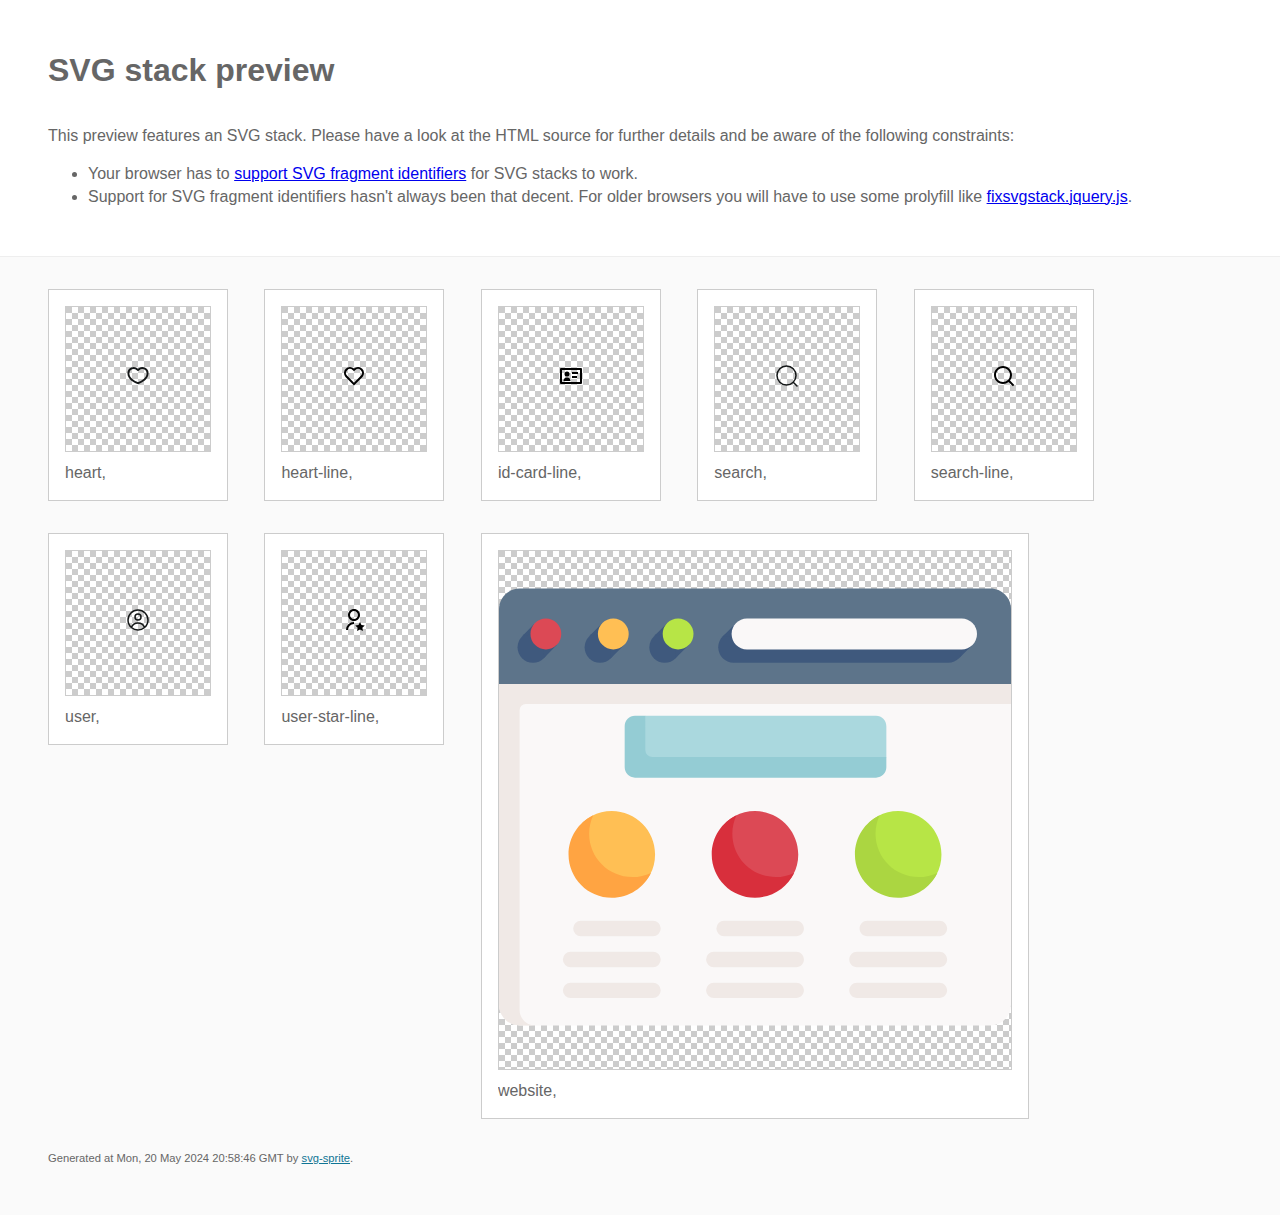
<file: img/svgsprite/stack/sprite.stack.html>
<!doctype html>
<html lang="en">
    <head>
        <meta charset="utf-8">
        <title>SVG stack preview | svg-sprite</title>
        <style>
            body {
                padding: 0;
                margin: 0;
                color: #666;
                background: #fafafa;
                font-family: Arial, Helvetica, sans-serif;
                font-size: 1em;
                line-height: 1.4;
            }

            header {
                display: block;
                padding: 3em 3em 2em;
                background-color: #fff;
            }

            header p {
                margin: 2em 0 0;
            }

            section {
                border-top: 1px solid #eee;
                padding: 2em 3em 0;
            }

            section ul {
                margin: 0;
                padding: 0;
            }

            section li {
                display: inline-block;
                background-color: #fff;
                position: relative;
                margin: 0 2em 2em 0;
                vertical-align: top;
                border: 1px solid #ccc;
                padding: 1em 1em 3em;
                cursor: default;
            }

            .icon-box {
                margin: 0;
                width: 144px;
                height: 144px;
                position: relative;
                background: #ccc url("data:image/svg+xml,%3Csvg xmlns='http://www.w3.org/2000/svg' width='12' height='12'%3E%3Cpath fill='%23fff' d='M6 0h6v6H6zM0 6h6v6H0z'/%3E%3C/svg%3E") top left repeat;
                border: 1px solid #ccc;
                display: table-cell;
                vertical-align: middle;
                text-align: center;
            }

            .icon {
                display: inline-block;
            }

            h1 {
                margin-top: 0;
            }

            h2 {
                margin: 0;
                padding: 0;
                font-size: 1em;
                font-weight: 400;
                white-space: nowrap;
                overflow: hidden;
                text-overflow: ellipsis;
                position: absolute;
                left: 1em;
                right: 1em;
                bottom: 1em;
            }

            footer {
                display: block;
                margin: 0;
                padding: 0 3em 3em;
            }

            footer p {
                margin: 0;
                font-size: .7em;
            }

            footer a {
                color: #0f7595;
                margin-left: 0;
            }
        </style>

<!--
Sprite shape dimensions
====================================================================================================
You will need to set the sprite shape dimensions via CSS when you use them as stack SVGs, otherwise
they would become a huge 100% in size. You may use the following dimension classes for doing so.
They might well be outsourced to an external stylesheet of course.
-->

<style>
 .svg-heart-dims { width: 24px; height: 25px; }
 .svg-heart-line-dims { width: 24px; height: 24px; }
 .svg-id-card-line-dims { width: 24px; height: 24px; }
 .svg-search-dims { width: 24px; height: 24px; }
 .svg-search-line-dims { width: 24px; height: 24px; }
 .svg-user-dims { width: 24px; height: 24px; }
 .svg-user-star-line-dims { width: 24px; height: 24px; }
 .svg-website-dims { width: 512px; height: 512px; }
</style>

<!--
====================================================================================================
-->

    </head>
    <body>
        <header>
            <h1>SVG stack preview</h1>
            <p>This preview features an SVG stack. Please have a look at the HTML source for further details and be aware of the following constraints:</p>
            <ul>
                <li>Your browser has to <a href="https://caniuse.com/svg-fragment" target="_blank" rel="noopener noreferrer">support SVG fragment identifiers</a> for SVG stacks to work.</li>
                <li>Support for SVG fragment identifiers hasn't always been that decent. For older browsers you will have to use some prolyfill like <a href="https://github.com/preciousforever/SVG-Stacker/blob/master/fixsvgstack.jquery.js" target="_blank" rel="noopener noreferrer">fixsvgstack.jquery.js</a>.</li>
            </ul>
        </header>
        <section>

<!--
SVG stack
====================================================================================================
These SVG images make use of fragment identifiers (IDs) to reference certain portions of the
external sprite. By default, all shapes inside the sprite are hidden by CSS. The `:target` pseudo
selector is used to show the very shape that is referenced by the fragment identifier.
-->

            <ul>

             <li title="heart">
                    <div class="icon-box">
                        <img src="svg/sprite.stack.svg#heart" class="svg-heart-dims" alt="heart">
                    </div>
                    <h2>heart, </h2>
                </li>
             <li title="heart-line">
                    <div class="icon-box">
                        <img src="svg/sprite.stack.svg#heart-line" class="svg-heart-line-dims" alt="heart-line">
                    </div>
                    <h2>heart-line, </h2>
                </li>
             <li title="id-card-line">
                    <div class="icon-box">
                        <img src="svg/sprite.stack.svg#id-card-line" class="svg-id-card-line-dims" alt="id-card-line">
                    </div>
                    <h2>id-card-line, </h2>
                </li>
             <li title="search">
                    <div class="icon-box">
                        <img src="svg/sprite.stack.svg#search" class="svg-search-dims" alt="search">
                    </div>
                    <h2>search, </h2>
                </li>
             <li title="search-line">
                    <div class="icon-box">
                        <img src="svg/sprite.stack.svg#search-line" class="svg-search-line-dims" alt="search-line">
                    </div>
                    <h2>search-line, </h2>
                </li>
             <li title="user">
                    <div class="icon-box">
                        <img src="svg/sprite.stack.svg#user" class="svg-user-dims" alt="user">
                    </div>
                    <h2>user, </h2>
                </li>
             <li title="user-star-line">
                    <div class="icon-box">
                        <img src="svg/sprite.stack.svg#user-star-line" class="svg-user-star-line-dims" alt="user-star-line">
                    </div>
                    <h2>user-star-line, </h2>
                </li>
             <li title="website">
                    <div class="icon-box">
                        <img src="svg/sprite.stack.svg#website" class="svg-website-dims" alt="website">
                    </div>
                    <h2>website, </h2>
                </li>
         </ul>

<!--
====================================================================================================
-->

        </section>
        <footer>
            <p>Generated at Mon, 20 May 2024 20:58:46 GMT by <a href="https://github.com/svg-sprite/svg-sprite" target="_blank" rel="noopener noreferrer">svg-sprite</a>.</p>
        </footer>
    </body>
</html>
</file>
